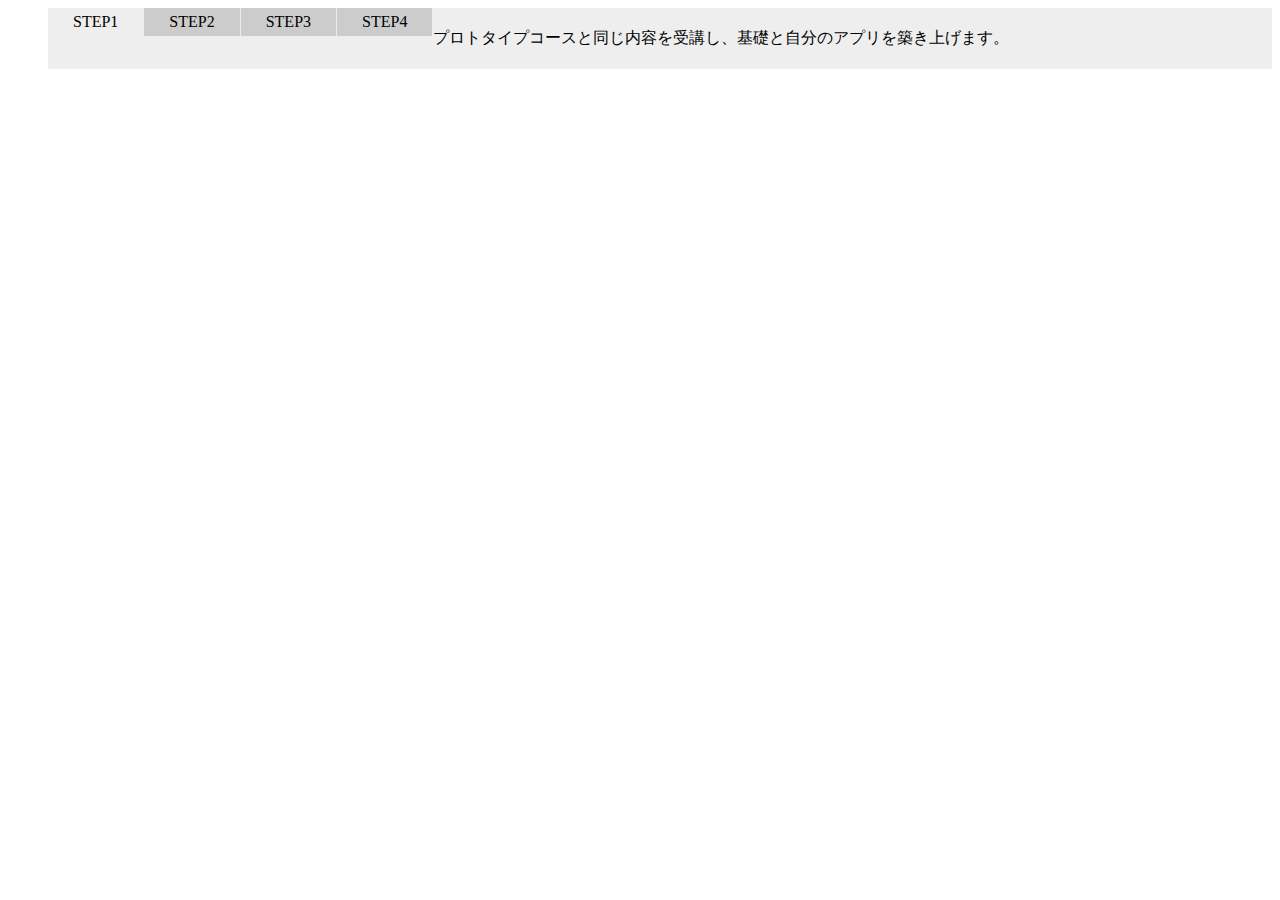
<file: jQuery-ex1/index.html>
<!doctype html>
<html>
<head>
  <meta charset="utf-8">
  <title>jQuery入門演習1</title>
  <link rel="stylesheet" type="text/css" href="index.css">
</head>
<body>
  <ul class="tab">
    <li class="select">STEP1</li>
    <li>STEP2</li>
    <li>STEP3</li>
    <li>STEP4</li>
  </ul>
  <ul class="content">
    <li>
      プロトタイプコースと同じ内容を受講し、基礎と自分のアプリを築き上げます。
    </li>
    <li class="hide">
      実際の案件から抽出した、課題型テキストを学習して、実践力を身に付けます。
    </li>
    <li class="hide">
      全10回のテーマ授業（実践Git,テスト開発）を受講し、さらに理解を深めます。
    </li>
    <li class="hide">
      実務と同等のチーム開発で、実践力を磨きます。エキスパートエンジニアからレビューをうけ、さらに成長します。
    </li> 
  </ul>
    

  <!-- ここにhtmlのコードを記述する -->

  <script src="https://code.jquery.com/jquery-3.2.1.min.js" integrity="sha256-hwg4gsxgFZhOsEEamdOYGBf13FyQuiTwlAQgxVSNgt4=" crossorigin="anonymous"></script>
  <script type="text/javascript" src="main.js"></script>
</body>
</html>
</file>
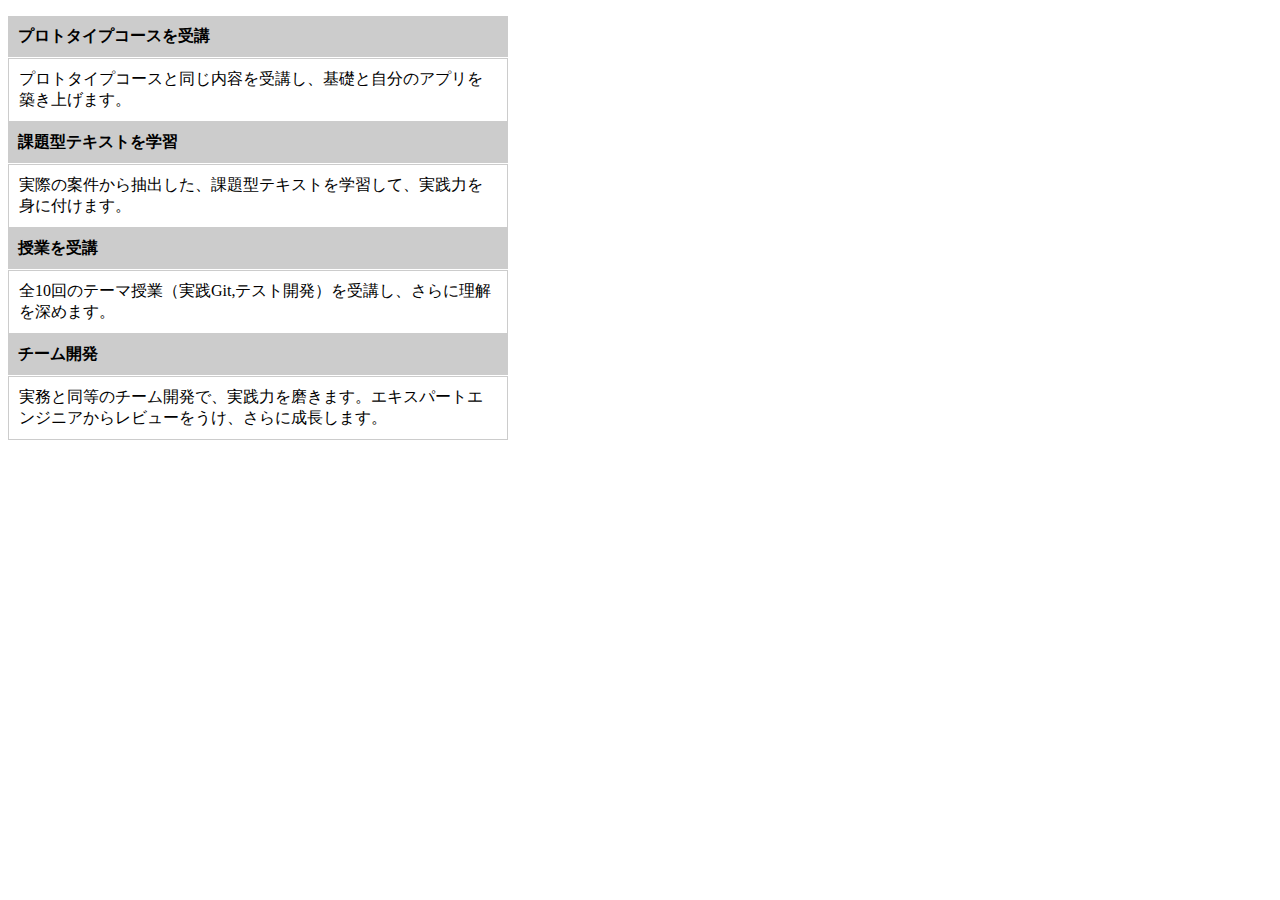
<file: jQuery-ex2/index.html>
<!doctype html>
<html>
<head>
    <meta charset="utf-8">
    <title>jQuery入門演習2</title>
    <link rel="stylesheet" type="text/css" href="index.css">
</head>
<body>

  <dl id="accordion">
    <dt>プロトタイプコースを受講</dt>
    <dd>プロトタイプコースと同じ内容を受講し、基礎と自分のアプリを築き上げます。</dd>
    <dt>課題型テキストを学習</dt>
    <dd>実際の案件から抽出した、課題型テキストを学習して、実践力を身に付けます。</dd>
    <dt>授業を受講</dt>
    <dd>全10回のテーマ授業（実践Git,テスト開発）を受講し、さらに理解を深めます。</dd>
    <dt>チーム開発</dt>
    <dd>実務と同等のチーム開発で、実践力を磨きます。エキスパートエンジニアからレビューをうけ、さらに成長します。</dd>
  </dl>

  <script src="https://code.jquery.com/jquery-3.2.1.min.js" integrity="sha256-hwg4gsxgFZhOsEEamdOYGBf13FyQuiTwlAQgxVSNgt4=" crossorigin="anonymous"></script>
  <script type="text/javascript" src="main.js"></script>
</body>
</html>
</file>
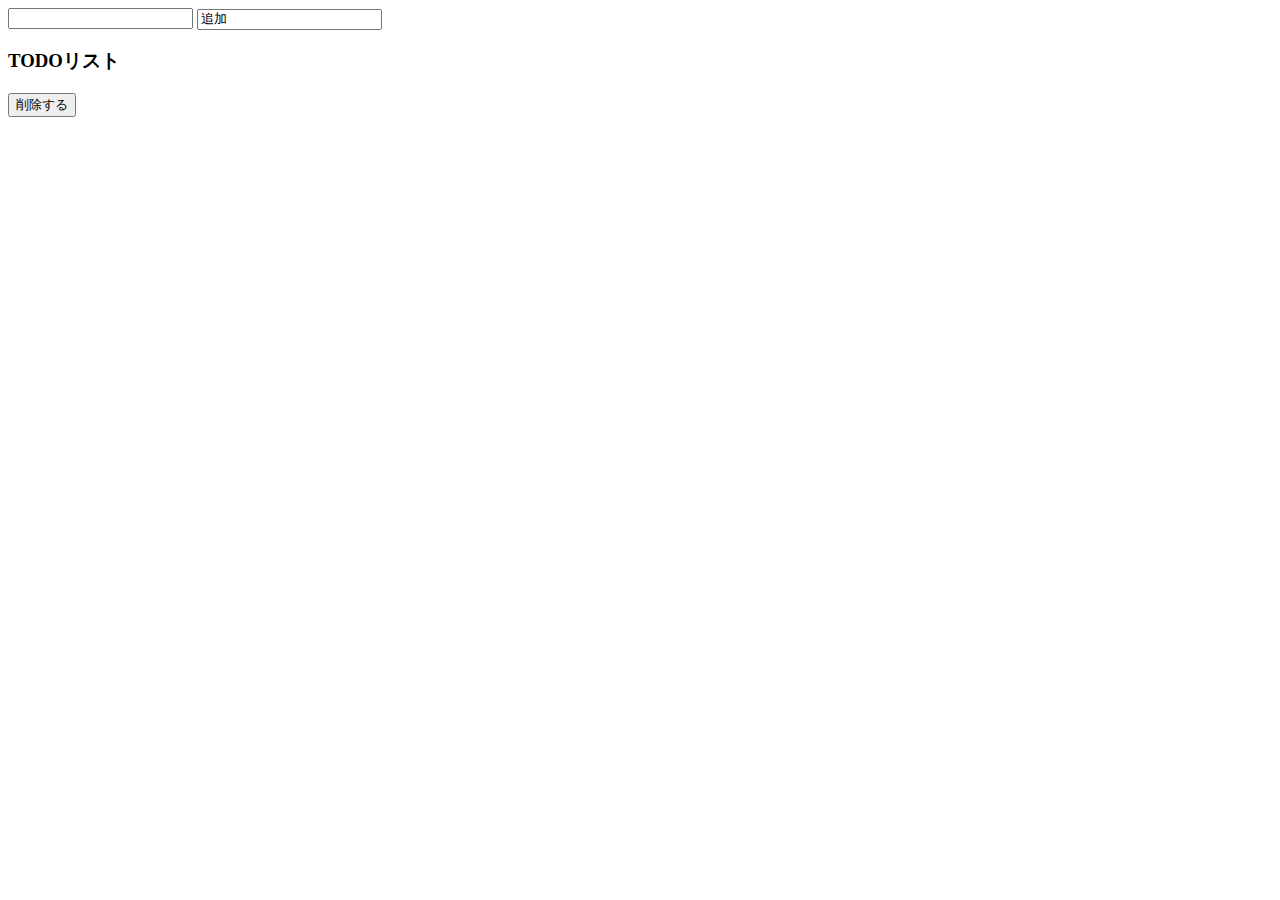
<file: test.html>
<!doctype html>
<html>
<head>
  <meta charset="utf-8">
  <title>DOM操作入門</title>
</head>
<body>
  <form>
    <input tipe="text" neme="" id="name"/>
    <input value="追加" id="btn"/>
  </form>
  <h3>TODOリスト</h3>
  <ul id="lists"></ul>
  <button type="button"id="deleteButton">削除する</button>
  <script>
    const target = document.getElementById('btn');
    target.addEventListener('click',function(){
      const form = document.getElementById('name');
      const list = document.createElement('li');
      list.textContent = form.value;
      list.addEventListener('click',function(e){
        const donelist = e.target;
        donelist.style.textDecoration = 'line-through';
        donelist.style.color = 'gray';
        donelist.style.fontStyle = 'italic';
      },false);
      lists.appendChild(list);
      console.log(list);
      form.value = ""; 
    },false);
    const deleteButton = document.getElementById('deleteButton');
    deleteButton.addEventListener('click',function(){
      while(lists.firstChild){
        lists.removeChild(lists.firstChild);
      }
    },false);
  </script>
</body>
</html>
</file>
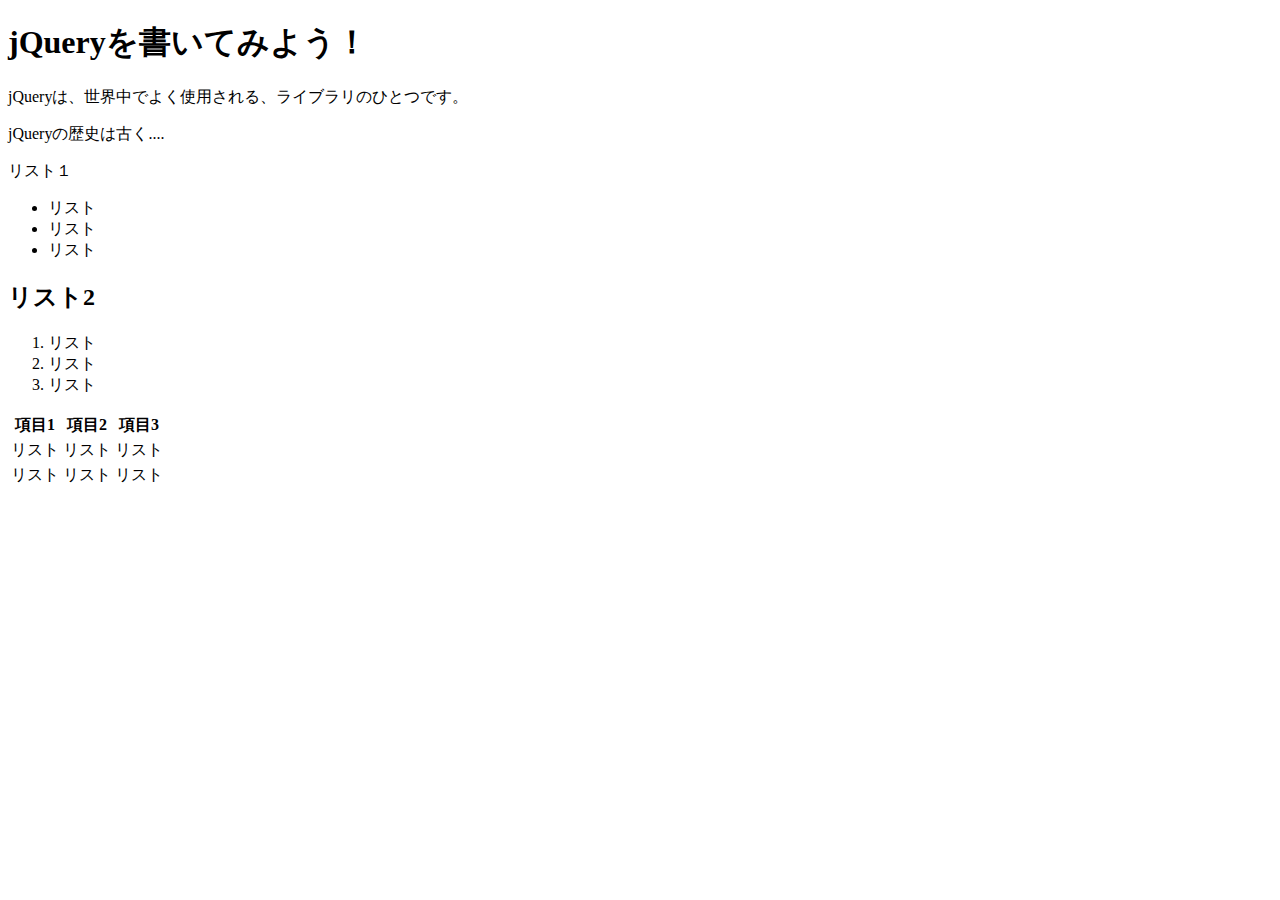
<file: testJQuery.html>
<!DOCTYPE html>
<html>
<head>
  <meta charset="utf-8">
  <title>jQuery入門</title>
</head>
<body>
  <h1>jQueryを書いてみよう！</h1>
  <p>jQueryは、世界中でよく使用される、ライブラリのひとつです。</p>
  <p>jQueryの歴史は古く....</p
  <h2>リスト１</h2>
  <ul id="list1" class="unordered">
    <li>リスト</li>
    <li>リスト</li>
    <li>リスト</li>
  </ul>

  <h2>リスト2</h2>
  <ol id="list2" class="ordered">
    <li>リスト</li>
    <li>リスト</li>
    <li>リスト</li>
  </ol>
   <table>
    <tr>
      <th>項目1</th>
      <th>項目2</th>
      <th>項目3</th>
    </tr>
    <tr>
      <td>リスト</td>
      <td>リスト</td>
      <td>リスト</td>
    </tr>
    <tr>
      <td>リスト</td>
      <td>リスト</td>
      <td>リスト</td>
    </tr>
  </table>
  <script src="https://code.jquery.com/jquery-3.2.1.min.js" integrity="sha256-hwg4gsxgFZhOsEEamdOYGBf13FyQuiTwlAQgxVSNgt4=" crossorigin="anonymous"></script>
  <script>
    $(function() {
      $('table').find('td').data('count',0)
      .on('click',function(){
        const $this = $(this);
        let number = $this.data('count')+1;
        $this
        .data('count',number)
        .text(number);
      });
    });
  </script>
</body>
</html>
</file>
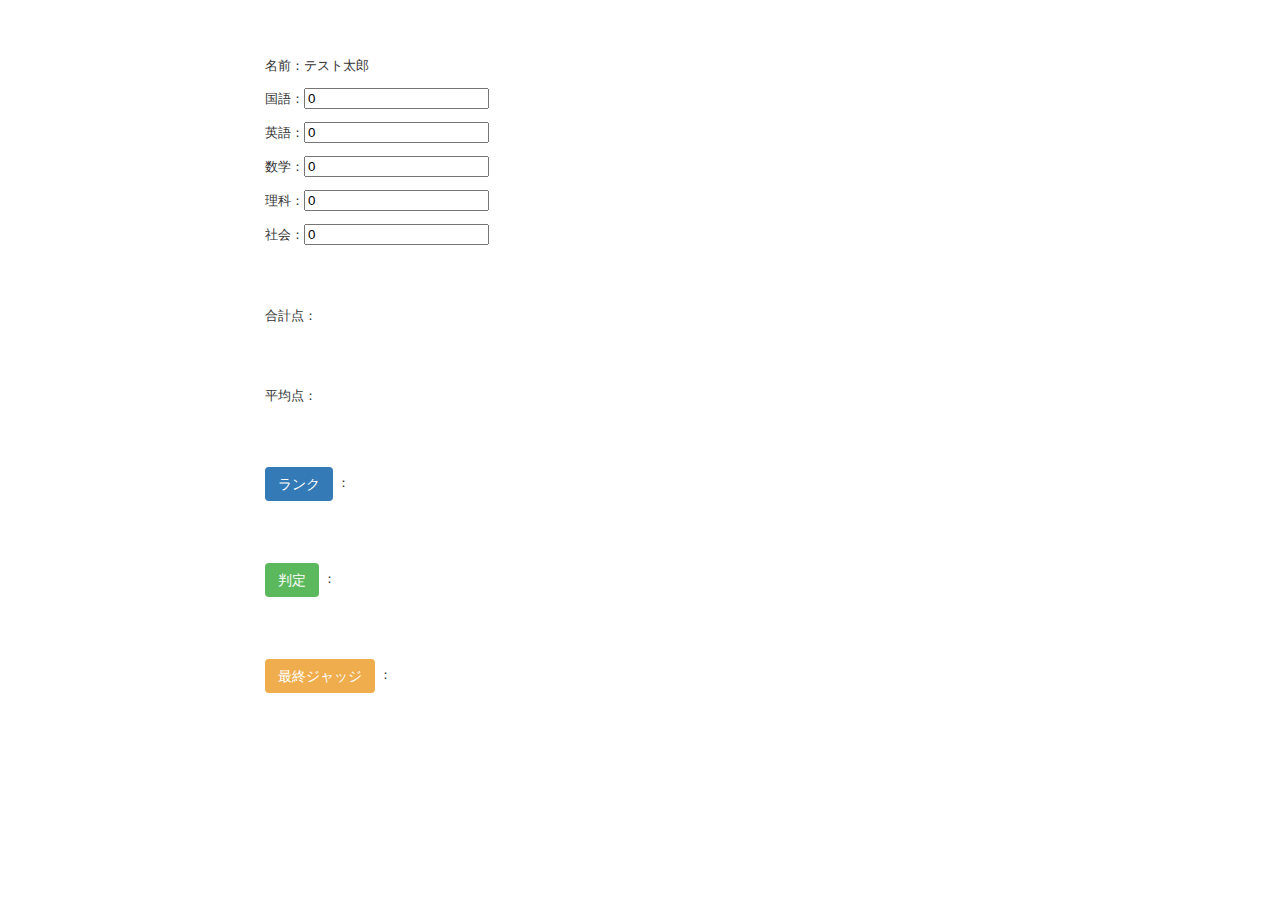
<file: git-task/sample.html>
<!DOCTYPE html>
<html lang="en">
    <head>
        <meta charset="UTF-8">
        <meta http-equiv="Content-Type" content="text/html; charset=utf-8" />
        <link rel="stylesheet" integrity="sha384-BVYiiSIFeK1dGmJRAkycuHAHRg32OmUcww7on3RYdg4Va+PmSTsz/K68vbdEjh4u" crossorigin="anonymous">
        <link type="text/css" rel="stylesheet" href="sample.css">
        <title>DIVE INTO SAMPLE JavaScript</title>
    </head>
    <body>
      <div class="container">
        <br><br>
        <p>名前：テスト太郎</p>

        <p>国語：<input type="number" id="national_language" value=0></p>
        <p>英語：<input type="number" id="english" value=0></p>
        <p>数学：<input type="number" id="mathematics" value=0></p>
        <p>理科：<input type="number" id="science" value=0></p>
        <p>社会：<input type="number" id="society" value=0></p>

        <br><br>
        <p>合計点：<label id="sum_indicate"></label></p>

        <br><br>
        <p>平均点：<label id="avarage_indicate"></label></p>

        <br><br>
        <p><label class="btn btn-primary" id="btn-evaluation">ランク</label> ： <label id="evaluation"></label></p>

        <br><br>
        <p><label class="btn btn-success" id="btn-judge">判定</label> ： <label id="judge"></label></p>

        <br><br>
        <p><label class="btn btn-warning" id="btn-declaration">最終ジャッジ</label> ： <label id="declaration"></label></p>
      </div>

      <script src="https://code.jquery.com/jquery-3.2.1.min.js"></script>
      <script src="sample.js"></script>
    </body>
</html>
</file>
<file: jQuery-ex1/index.css>
.tab {
    list-style:none;*/マーカーなし*/
    overflow:hidden;
    margin: 0;
}
.tab li {
    background:#ccc;
    padding:5px 25px;
    float:left;
    margin-right:1px;
}
.tab li.select {
    background:#eee;
}
.content {
    list-style:none;
    margin: 0;
}
.content li{
    background:#eee;
    padding:20px;
}
.hide {
    display:none;
}
</file>
<file: jQuery-ex2/index.css>
#accordion {
  width: 500px;
}

#accordion dt {
  border-bottom: solid 1px white;
  background-color: #ccc;
  cursor: pointer;
  padding: 10px;
  font-weight: bold;
}

#accordion dd {
  border: solid 1px #ccc;
  margin: 0px;
  padding: 10px;
}
</file>
<file: git-task/sample.css>
body {
  background-color: #fff;
  color: #333;
  font-family: verdana, arial, helvetica, sans-serif;
  font-size: 13px;
  line-height: 18px;
}

p, ol, ul, td {
  font-family: verdana, arial, helvetica, sans-serif;
  font-size: 13px;
  line-height: 18px;
}

pre {
  background-color: #eee;
  padding: 10px;
  font-size: 11px;
}

a {
  color: #000;

  &:visited {
    color: #666;
  }

  &:hover {
    color: #fff;
    background-color: #000;
  }
}

div {
  &.field, &.actions {
    margin-bottom: 10px;
  }
}

#notice {
  color: green;
}

.field_with_errors {
  padding: 2px;
  background-color: red;
  display: table;
}

#error_explanation {
  width: 450px;
  border: 2px solid red;
  padding: 7px;
  padding-bottom: 0;
  margin-bottom: 20px;
  background-color: #f0f0f0;

  h2 {
    text-align: left;
    font-weight: bold;
    padding: 5px 5px 5px 15px;
    font-size: 12px;
    margin: -7px;
    margin-bottom: 0px;
    background-color: #c00;
    color: #fff;
  }

  ul li {
    font-size: 12px;
    list-style: square;
  }
}

.container {
    width: 750px;
    padding-right: 15px;
    padding-left: 15px;
    margin-right: auto;
    margin-left: auto;
}

.btn-success {
    color: #fff;
    background-color: #5cb85c;
    border-color: #4cae4c;
}

.btn-primary {
    color: #fff;
    background-color: #337ab7;
    border-color: #2e6da4;
}

.btn-warning {
    color: #fff;
    background-color: #f0ad4e;
    border-color: #eea236;
}

.btn {
    display: inline-block;
    padding: 6px 12px;
    margin-bottom: 0;
    font-size: 14px;
    font-weight: 400;
    line-height: 1.42857143;
    text-align: center;
    white-space: nowrap;
    vertical-align: middle;
    -ms-touch-action: manipulation;
    touch-action: manipulation;
    cursor: pointer;
    -webkit-user-select: none;
    -moz-user-select: none;
    -ms-user-select: none;
    user-select: none;
    background-image: none;
    border: 1px solid transparent;
    border-radius: 4px;
}

.alert {
    padding: 15px;
    margin-bottom: 20px;
    border: 1px solid transparent;
    border-radius: 4px;
}

.alert-info {
    color: #31708f;
    background-color: #d9edf7;
    border-color: #bce8f1;
}

label {
    display: inline-block;
    max-width: 100%;
    margin-bottom: 5px;
    font-weight: 700;
}
</file>
